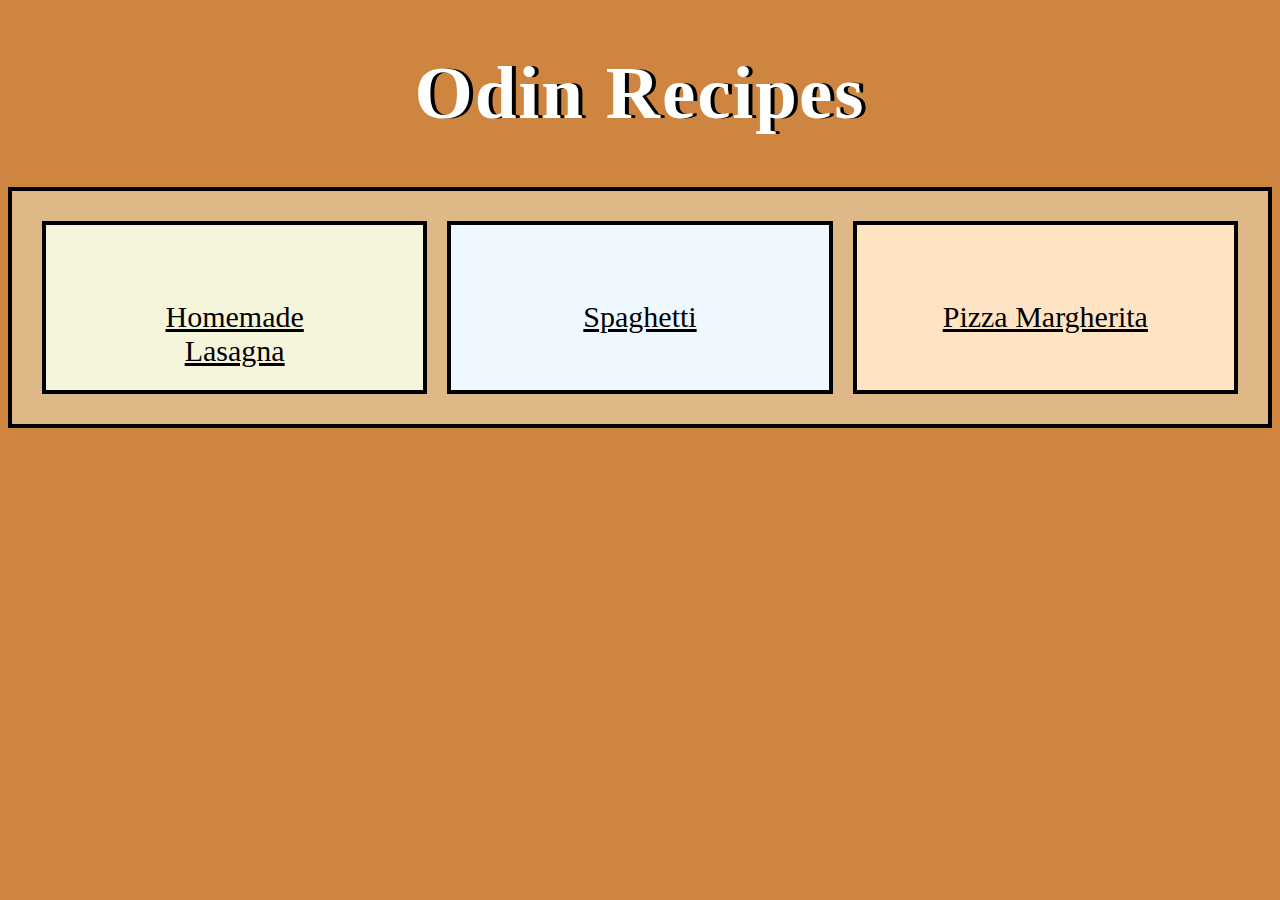
<file: index.html>
<!DOCTYPE html>
<html lang="en">
<head>
    <link rel = "stylesheet" href="styles.css">
    <meta charset="UTF-8">
    <meta name="viewport" content="width=device-width, initial-scale=1.0">
    <title>Recipes</title>
</head>
<body>
    <h1>Odin Recipes</h1>

    <div class="flex-container">
    <div class="Lasagna"><a href="recipes/lasagna.html">Homemade Lasagna</a></div>
    <div class="Spaghetti"><a href="recipes/Spaghetti.html">Spaghetti</a></div>
    <div class="Pizza"><a href="recipes/PizzaMargheritta.html">Pizza Margherita</a></div>
    
</div>



</body>
</html>
</file>
<file: styles.css>
h1, a {
    color:black ;
}
h1{
    text-align: center;
    color: white;
    text-shadow: 4px 0 black;
    letter-spacing: 2px;
    font-weight: 900;
    font-size: 75px;
}

html {
    background-color: peru;
}

div {
    margin: auto;
    padding: 75px;
    font-size: 30px;
    margin-top: 100px;
   
    
}
.flex-container {
    display: flex;
    background: burlywood;
    padding: 30px;
    border: 4px solid black;
    flex: 1;
    margin-top: auto; 
    justify-content: center;
    gap: 20px;
    text-decoration: none;   
  
}

.Lasagna {
    width: 250px;
    text-align: center;
    background-color: beige;
    margin-top: auto;
    height: 15px;
    border: 4px solid black;
    text-decoration: none;
    
}

.Spaghetti {
    width: 250px;
    text-align: center;
    background-color: aliceblue;
    margin-top: auto;
    height: 15px;
    border: 4px solid black;
    text-decoration: none;
    
}

.Pizza {
    width: 250px;
    text-align: center;
    background-color:bisque ;
    margin-top: auto;
    height: 15px;
    border: 4px solid black;
    text-decoration: none;
}
</file>
